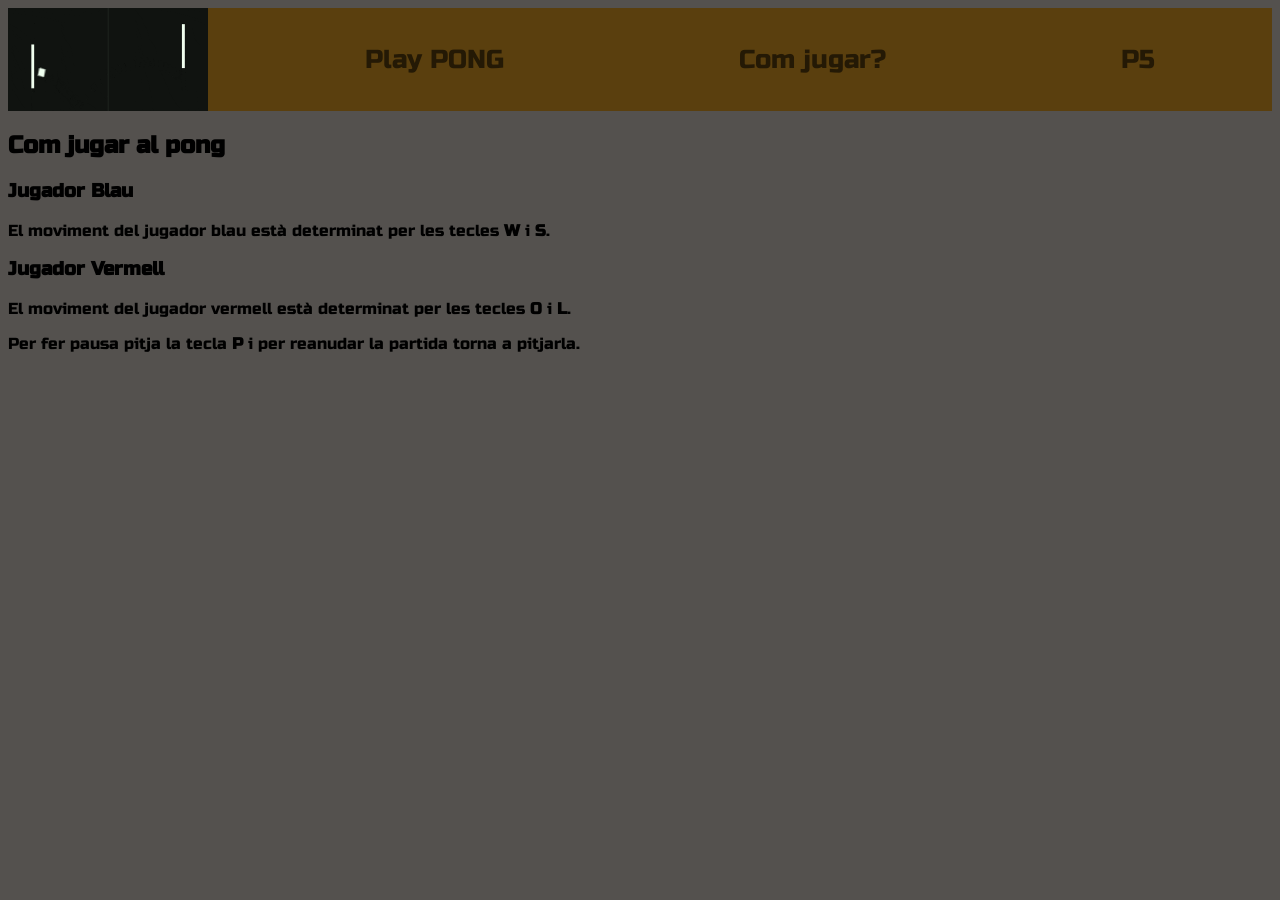
<file: pong/instruccions.html>
<!DOCTYPE html>
<html lang="en">
<head>
    <link rel="icon" href="Imatges/icono.png">
    <link rel="stylesheet" href="style.css">
    <meta charset="UTF-8">
    <meta http-equiv="X-UA-Compatible" content="IE=edge">
    <meta name="viewport" content="width=device-width, initial-scale=1.0">
    <title>Pong Alberto</title>
</head>
<body>
    <header>
        <img src="Imatges/giphy.gif" alt="pong">
        <nav>
            <ul>
            <li> <a href="#joc">Play PONG</a> </li>
            <li> <a href="instruccions.html" target="_blank">Com jugar?</a> </li>
            <li> <a href="https://p5js.org/es/" target="_blank" rel="noopener noreferrer">P5</a></li>
            </ul>
        </nav>
    </header>
    <main>
        <section>
            <h2>Com jugar al pong</h2>
            <article>
                <h3>Jugador Blau</h3>
                <p>El moviment del jugador blau està determinat per les tecles <b>W</b> i <b>S</b>.</p>
            </article> 
            <article>
                <h3>Jugador Vermell</h3>
                <p>El moviment del jugador vermell està determinat per les tecles <b>O</b> i <b>L</b>.</p>
            </article>
            <article>
                <p>Per fer pausa pitja la tecla <b>P</b> i per reanudar la partida torna a pitjarla.</p>
            </article> 
        </section>
    </main>
    <footer>

    </footer>
    
</body>
</html>
</file>
<file: pong/style.css>
@import url('https://fonts.googleapis.com/css2?family=Russo+One&display=swap');

* {
    box-sizing: border-box;
}

body {
    background-color: rgba(65, 62, 58, 0.897);
    margin: 10;
    font-family: 'Russo One', sans-serif;
}

header {
    display: flex;

    background-color: rgb(90, 63, 14);
    color: rgb(36, 25, 5);
}

header > img {
    width: 200px;
}

header > nav {

    width: 85%;
    max-width: 1200px;
    margin: 0 auto;
    padding: 20px;
}

nav ul {
    display: flex;
    justify-content: space-around;
    gap: 40px;

    list-style: none;
}

nav ul li {
    flex-shrink: 0;
}

nav ul a {
    font-size: 1.6rem;
    color: inherit;
    text-decoration: none;
}

#canvasContainer {
width: 770px;
height: 470px;
margin: auto;
}
</file>
